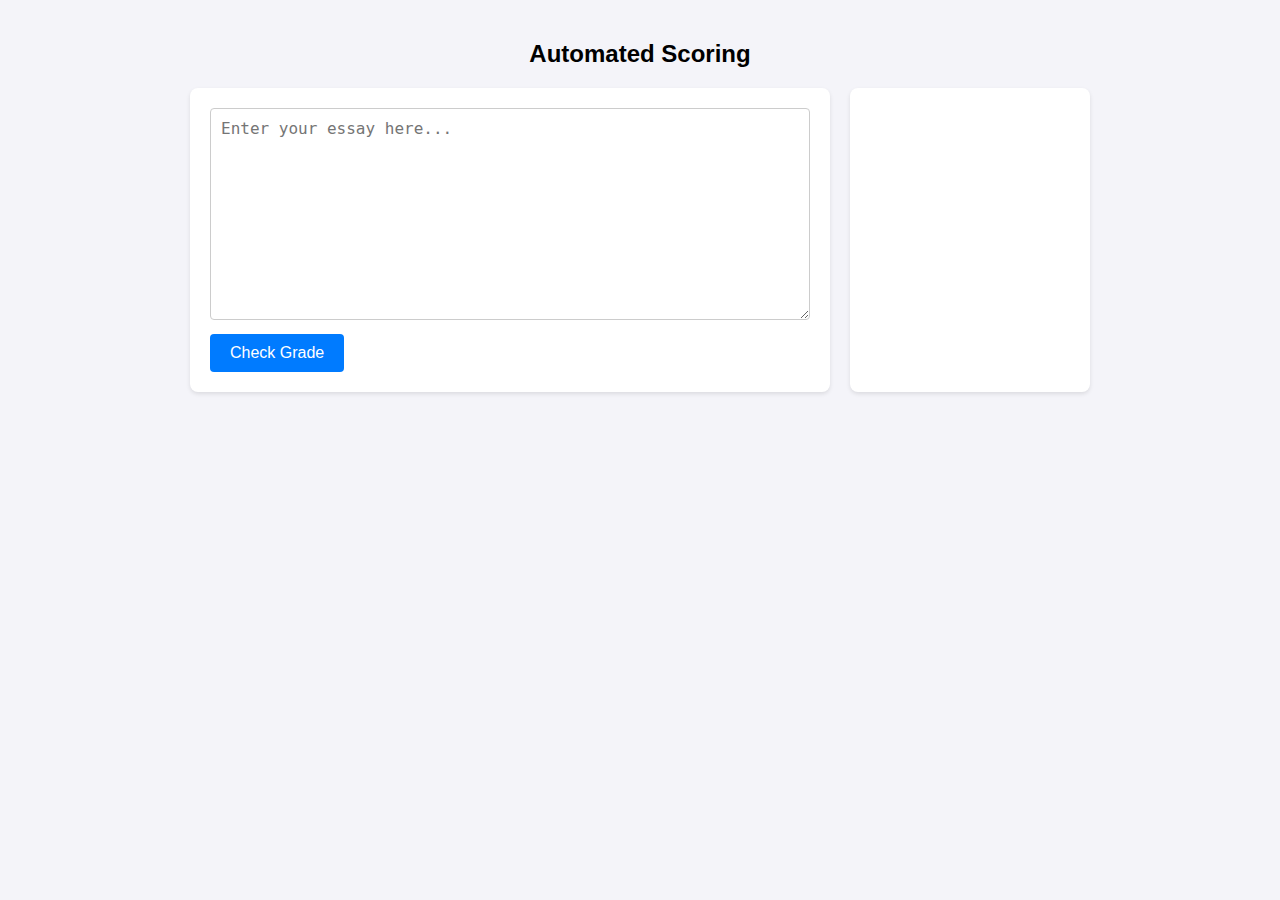
<file: templates/index.html>
<!DOCTYPE html>
<html lang="en">
<head>
    <meta charset="UTF-8">
    <meta name="viewport" content="width=device-width, initial-scale=1.0">
    <title>Essay Scoring</title>
    <style>
        body {
            font-family: Arial, sans-serif;
            background-color: #f4f4f9;
            margin: 0;
            padding: 20px;
            display: flex;
            flex-direction: column;
            align-items: center;
        }
        .container {
            display: flex;
            justify-content: center;
            width: 100%;
            max-width: 1200px;
            gap: 20px;
        }
        .form-section, .result-section {
            background: #fff;
            padding: 20px;
            border-radius: 8px;
            box-shadow: 0 2px 4px rgba(0, 0, 0, 0.1);
            width: 50%;
        }
        h1 {
            color: #333;
            margin-bottom: 20px;
        }
        textarea {
            width: 100%;
            padding: 10px;
            border: 1px solid #ccc;
            border-radius: 4px;
            box-sizing: border-box;
            font-size: 16px;
            resize: vertical;
        }
        input[type="submit"] {
            background-color: #007bff;
            border: none;
            color: #fff;
            padding: 10px 20px;
            font-size: 16px;
            border-radius: 4px;
            cursor: pointer;
            transition: background-color 0.3s ease;
            margin-top: 10px;
        }
        input[type="submit"]:hover {
            background-color: #0056b3;
        }
        #result {
            width: 200px;
        }
        h3 {
            color: #333;
        }
        p {
            margin: 5px 0;
            font-size: 16px;
        }
    </style>
</head>
<body>
    <h2>Automated Scoring</h2>
    <div class="container">
        <div class="form-section">
            <form id="essayForm" onsubmit="submitEssay(event)">
                <textarea name="essay" rows="10" placeholder="Enter your essay here..." required></textarea><br>
                <input type="submit" value="Check Grade">
            </form>
        </div>
        <div class="result-section" id="result">
            <!-- Results will be dynamically inserted here -->
        </div>
    </div>

    <script>
        function submitEssay(event) {
            event.preventDefault(); // Prevent the default form submission

            var formData = new FormData(document.getElementById('essayForm'));

            fetch('/predict', {
                method: 'POST',
                body: formData
            })
            .then(response => response.json())
            .then(data => {
                if (data.error) {
                    document.getElementById('result').innerText = 'Error: ' + data.error;
                } else {
                    var predictions = data.predictions;
                    document.getElementById('result').innerHTML = `
                        <h3>Grades</h3>
                        <h3>For traits</h3>
                        <p><strong>Ideas:</strong> ${Math.round(predictions[0][0]) + Math.round(predictions[0][4])}/12</p>
                        <p><strong>Organization:</strong> ${Math.round(predictions[0][1]) + Math.round(predictions[0][5])}/6</p>
                        <p><strong>Style:</strong> ${Math.round(predictions[0][2]) + Math.round(predictions[0][6])}/6</p>
                        <p><strong>Convention:</strong> ${Math.round(predictions[0][3]) + Math.round(predictions[0][7])}/6</p>
                        <h3>Overall</h3>
                        <p><strong>Grade:</strong> ${Math.round(predictions[0][8])}/30</p>
                    `;
                }
            })
            .catch(error => {
                document.getElementById('result').innerText = 'Error: ' + error;
            });
        }
    </script>
</body>
</html>
</file>
